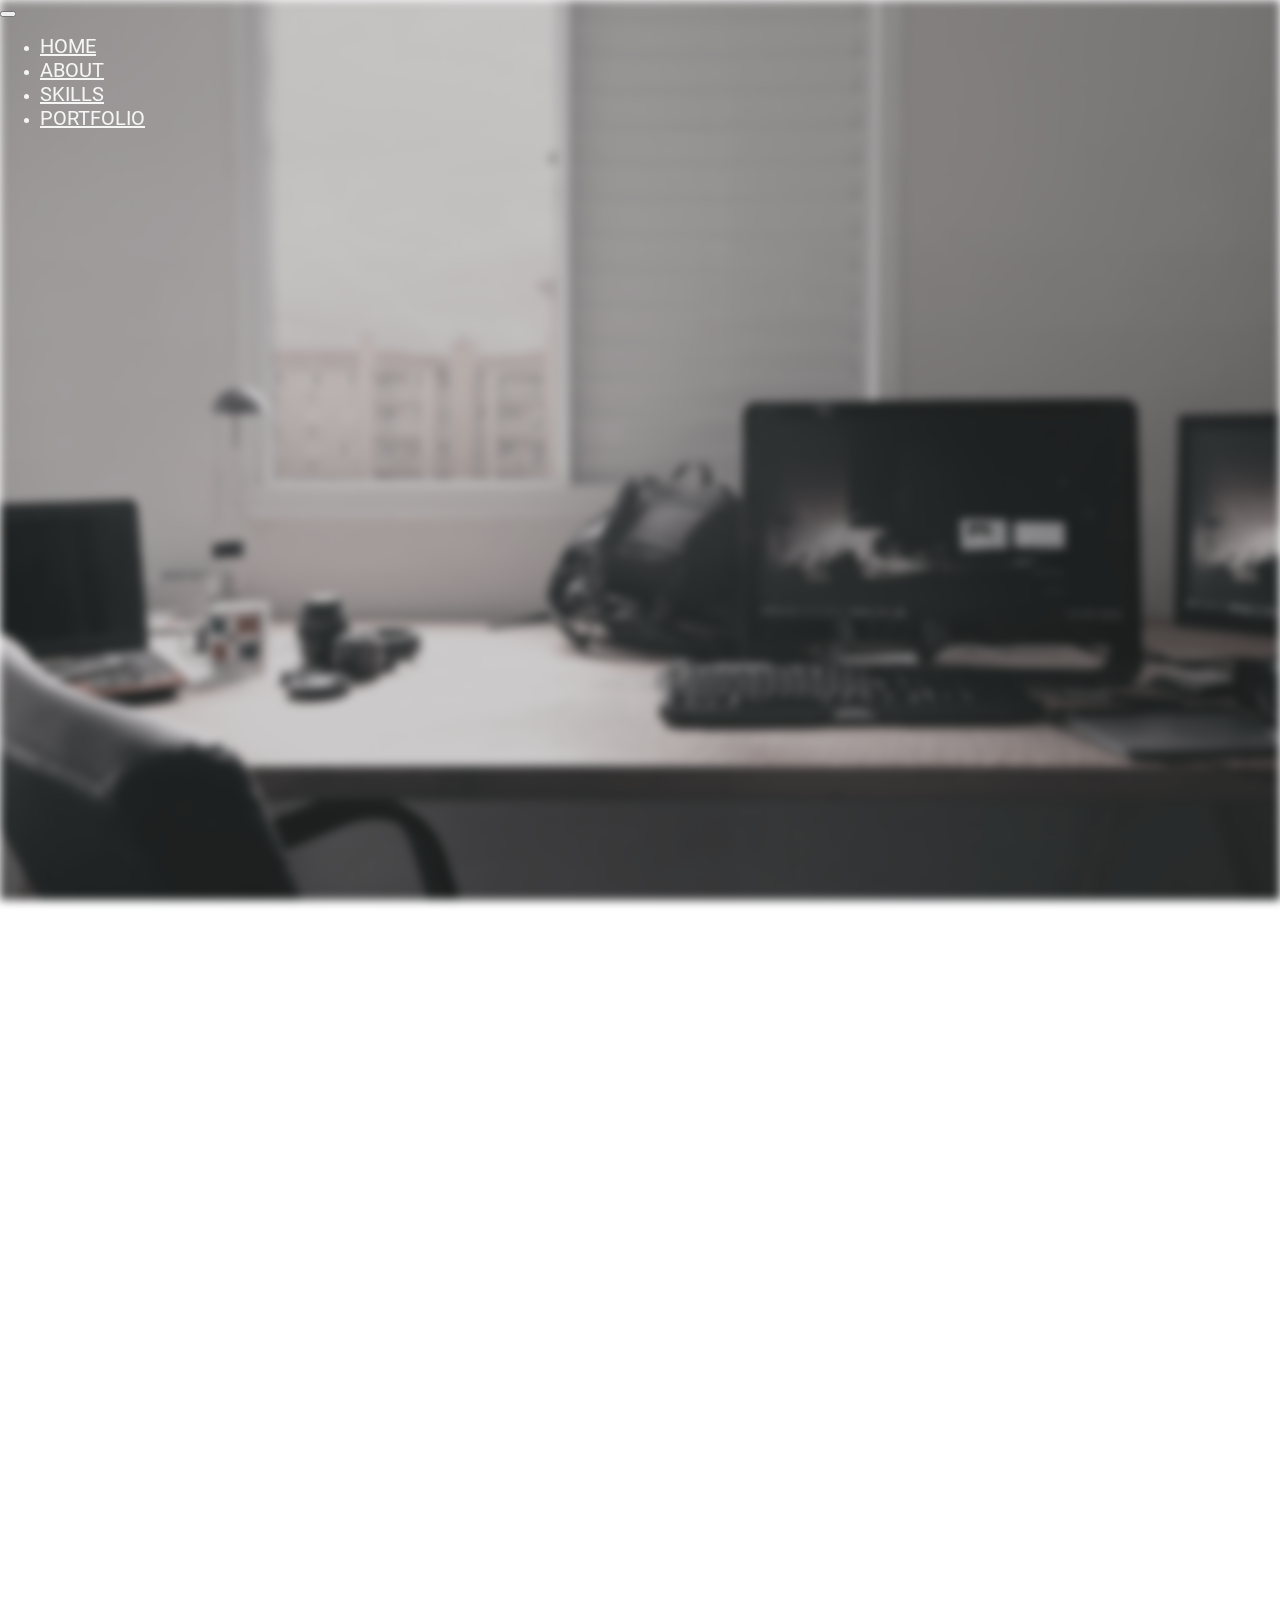
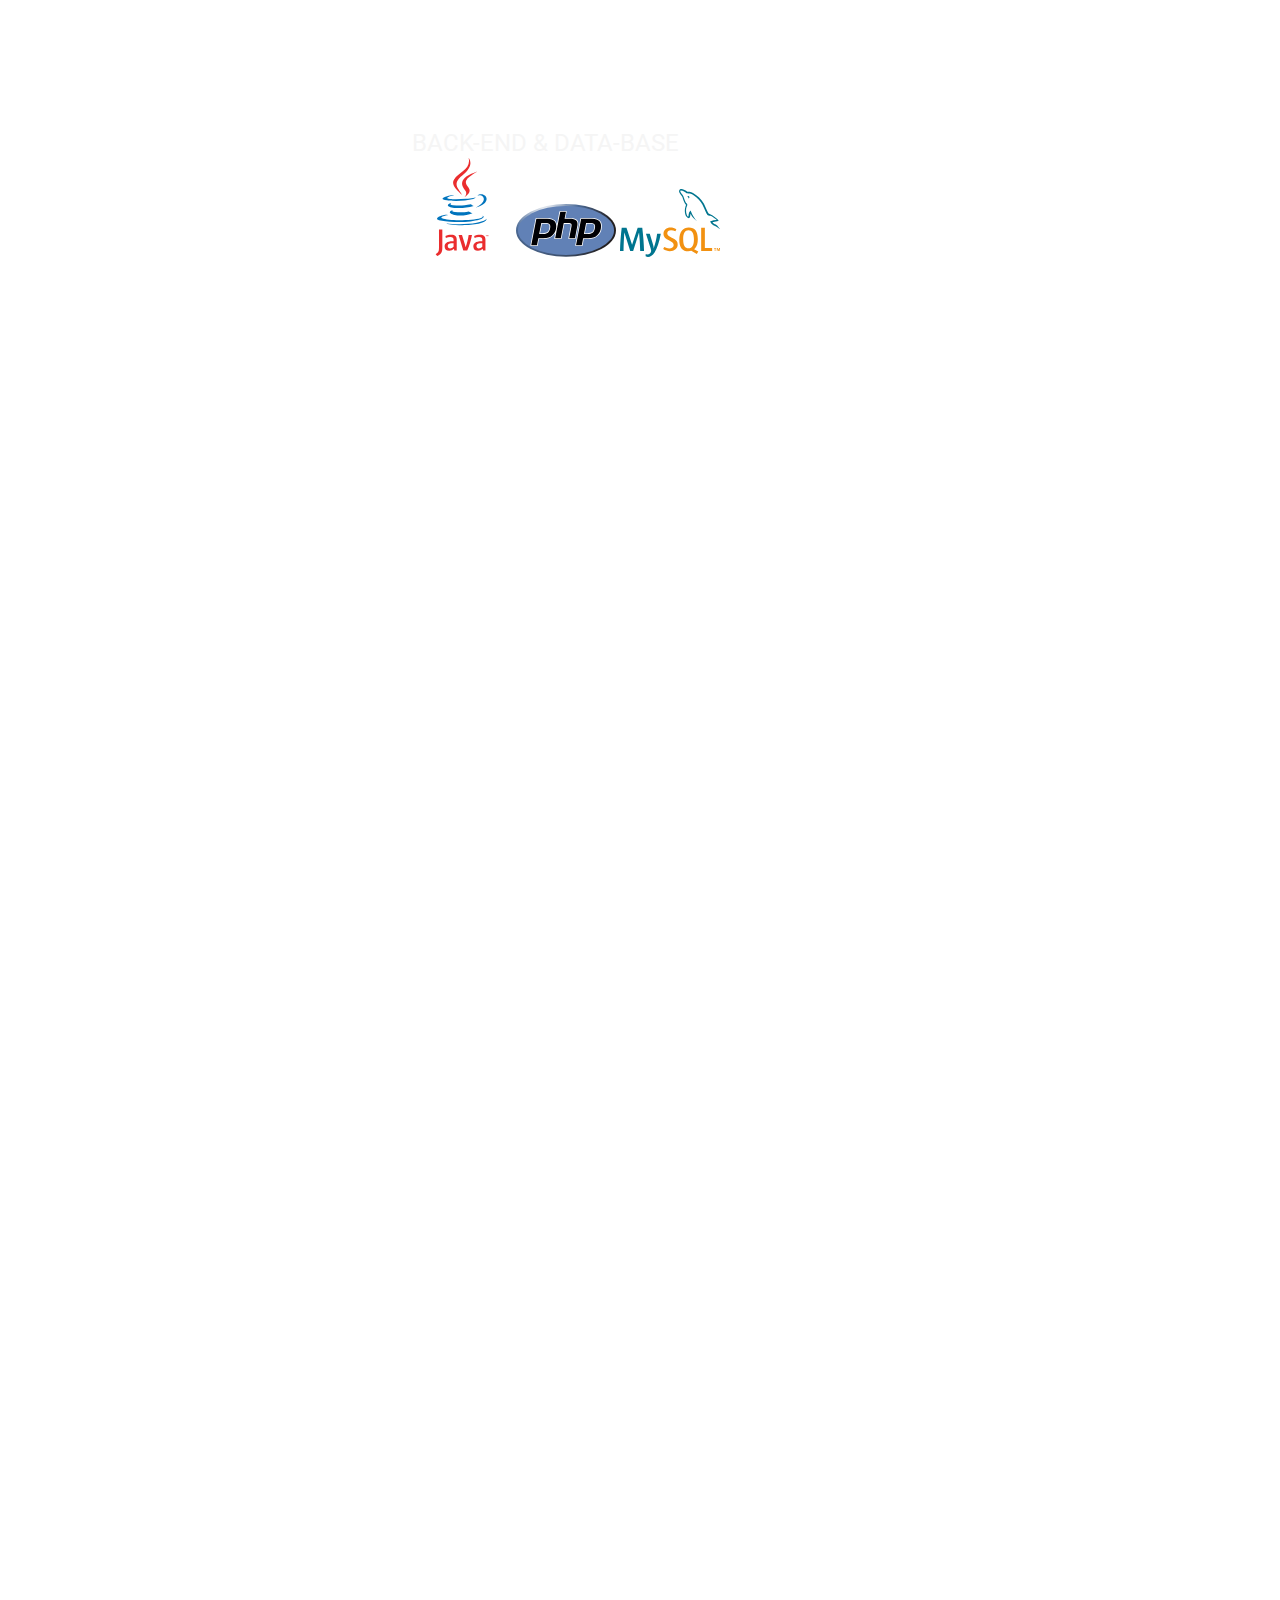
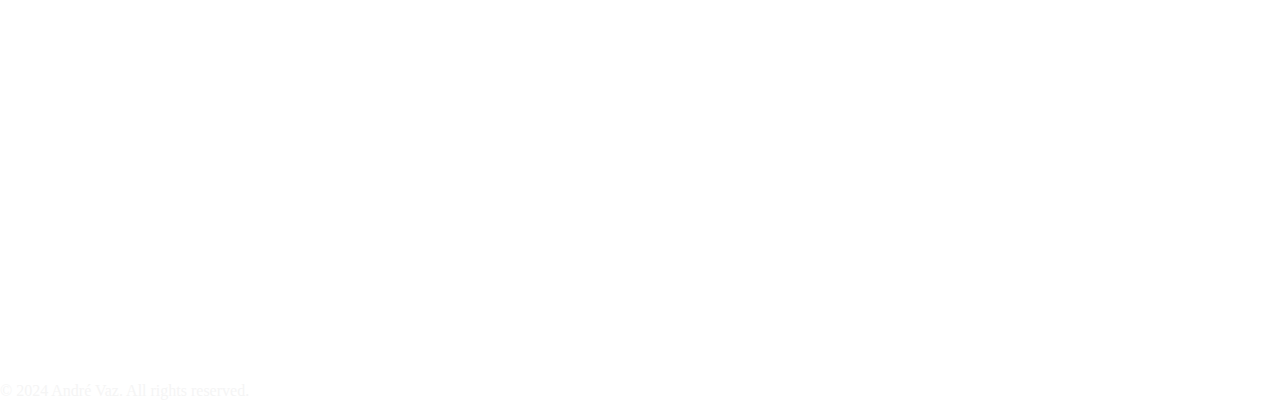
<file: index.html>
<!DOCTYPE html>
<html lang="en">
<head>
    <meta charset="UTF-8">
    <meta name="viewport" content="width=device-width, initial-scale=1.0">
    <title>André Vaz</title>



    <!-- Bootstrap -->
    <link href="https://cdn.jsdelivr.net/npm/bootstrap@5.3.2/dist/css/bootstrap.min.css" rel="stylesheet" integrity="sha384-T3c6CoIi6uLrA9TneNEoa7RxnatzjcDSCmG1MXxSR1GAsXEV/Dwwykc2MPK8M2HN" crossorigin="anonymous">
    <script src="https://cdn.jsdelivr.net/npm/bootstrap@5.3.2/dist/js/bootstrap.bundle.min.js" integrity="sha384-C6RzsynM9kWDrMNeT87bh95OGNyZPhcTNXj1NW7RuBCsyN/o0jlpcV8Qyq46cDfL" crossorigin="anonymous"></script>

    <!-- Local CSS -->
    <link rel="shortcut icon" href="images/logo.png" type="image/x-icon">
    <link rel="stylesheet" href="fonts/fonts.css">
    <link rel="stylesheet" href="style.css">

</head>
<body>

    <header class="container-fluid">
        <nav class="navbar navbar-expand-lg" id="navbar">
            <div class="container">
                <a class="navbar-brand" href="#home-section"></a>
                <button class="navbar-toggler" onclick="mudar()" type="button" data-bs-toggle="collapse" data-bs-target="#navbarNav" aria-controls="navbarNav" aria-expanded="false" aria-label="Toggle navigation">
                <span class="navbar-toggler-icon"></span>
                </button>
                <div class="collapse navbar-collapse" id="navbarNav">
                    <ul class="navbar-nav ml-auto">
                        <li class="nav-item">
                            <a class="nav-link" href="#home-section">Home</a>
                        </li>
                        <li class="nav-item">
                            <a class="nav-link" href="#about-section">About</a>
                        </li>
                        <li class="nav-item">
                            <a class="nav-link" href="#skills-section">Skills</a>
                        </li>
                        <li class="nav-item">
                            <a class="nav-link" href="#portfolio-section">Portfolio</a>
                        </li>
                    </ul>
                </div>
            </div>
        </nav>
    </header>

    <div class="container-fluid box" id="home-section">
        <div class="row w-100">
            <div class="col-10 mx-auto d-flex flex-column justify-content-center">
                <div class="title" id="name-box">André Vaz</div>
                <div class="subtitle" id="title-box">Full-Stack Web Developer</div>
                <div class="social d-flex gap-3 mt-3" id="icons-box">
                    <a href="https://github.com/andre-vaz" id="github" class="icons" target="_blank"></a>
                    <a href="https://www.linkedin.com/in/andr%C3%A9-vaz-97568a217/" id="linkedin" class="icons" target="_blank"></a>
                    <a href="documents/CV-andre-EN.pdf" download="CV-andre-EN" id="cv" class="icons"></a>
                </div>
            </div>
        </div>
    </div>

    <div class="container-fluid box" id="about-section">
        <div class="row d-flex justify-content-evenly align-items-center ">

            <div class="col-12 col-md-6 col-lg-4">
                <div class="subtitle text-center text-lg-start" id="about-title">About</div>
                <div class="texto" id="about-box">
                    <p>
                        Hello! I'm André, a recent graduate in Full Stack Web Development with <a href="https://codemaster.pt/" id="codemaster-link" target="_blank">codemaster</a>
                    </p>
                    <p>
                        During my coursework, I immersed myself in both front-end and back-end development, gaining a comprehensive understanding of creating efficient and functional web applications. My passion for problem-solving and commitment to excellence drive me to be a dedicated and proactive professional.
                    </p>
                    <p>
                        My eagerness to learn, coupled with a natural curiosity for problem-solving, are attributes that I believe are not only valuable professionally but also enhance my overall perspective on life. I am enthusiastic about applying my technical skills, constant commitment, and quick learning ability to contribute to challenging projects.
                    </p>
                </div>
            </div>

            <div class="col-8 col-md-6 col-lg-5 text-center" id="my_picture">
                <img src="images/profilepicture.jpg" alt="Profile Picture" class="picture">
            </div>

        </div>
    </div>

    <div class="container-fluid box" id="skills-section">
        <div class="row d-flex justify-content-start align-items-center w-100">
            <div class="col-12 col-md-11 mx-auto">
                <div class="subtitle mb-5" id="skills-title-box">Skills</div>
                <div class="row skills-container d-flex justify-content-start gap-md-5">
                    <div class="col-12 col-md-5 skills-box" id="frontend-box">
                        <div class="skills-title mb-3">Front-End</div>
                        <div class="skills-img d-flex gap-3">
                            <img src="images/html5-wordmark.svg" alt="HTML">
                            <img src="images/css3-wordmark.svg" alt="CSS">
                            <img src="images/bootstrap-wordmark.svg" alt="Bootstrap">
                            <img src="images/javascript.svg" alt="javascript">
                        </div>
                    </div>
                    <div class="col-12 col-md-5 skills-box mt-3 mt-md-0" id="backend-box">
                        <div class="skills-title mb-3">Back-End & Data-Base</div>
                        <div class="skills-img d-flex gap-3">
                            <img src="images/java-wordmark.svg" alt="Java">
                            <img src="images/php.svg" alt="PHP">
                            <img src="images/mysql.svg" alt="MySQL">
                        </div>
                    </div>
                </div>
            </div>
        </div>
    </div>

    <div class="container-fluid box" id="portfolio-section">
        <div class="row">
            <div class="col-12">

            </div>
        </div>
    </div>

    <footer class="container-fluid">
        <div class="row">
            <div class="col-12">
                &copy; 2024 André Vaz. All rights reserved.
            </div>
        </div>
    </footer>

    <script src="functions.js"></script>
    
</body>
</html>
</file>
<file: fonts/fonts.css>
@font-face {
    font-family: 'Roboto';
    src: url('Roboto-Bold.woff2') format('woff2'),
        url('Roboto-Bold.woff') format('woff');
    font-weight: bold;
    font-style: normal;
    font-display: swap;
}

@font-face {
    font-family: 'Roboto';
    src: url('Roboto-BoldItalic.woff2') format('woff2'),
        url('Roboto-BoldItalic.woff') format('woff');
    font-weight: bold;
    font-style: italic;
    font-display: swap;
}

@font-face {
    font-family: 'Roboto';
    src: url('Roboto-Italic.woff2') format('woff2'),
        url('Roboto-Italic.woff') format('woff');
    font-weight: normal;
    font-style: italic;
    font-display: swap;
}

@font-face {
    font-family: 'Roboto';
    src: url('Roboto-Regular.woff2') format('woff2'),
        url('Roboto-Regular.woff') format('woff');
    font-weight: normal;
    font-style: normal;
    font-display: swap;
}

@font-face {
    font-family: 'Roboto';
    src: url('Roboto-LightItalic.woff2') format('woff2'),
        url('Roboto-LightItalic.woff') format('woff');
    font-weight: 300;
    font-style: italic;
    font-display: swap;
}

@font-face {
    font-family: 'Roboto';
    src: url('Roboto-MediumItalic.woff2') format('woff2'),
        url('Roboto-MediumItalic.woff') format('woff');
    font-weight: 500;
    font-style: italic;
    font-display: swap;
}

@font-face {
    font-family: 'Roboto';
    src: url('Roboto-ThinItalic.woff2') format('woff2'),
        url('Roboto-ThinItalic.woff') format('woff');
    font-weight: 100;
    font-style: italic;
    font-display: swap;
}

@font-face {
    font-family: 'Roboto';
    src: url('Roboto-Black.woff2') format('woff2'),
        url('Roboto-Black.woff') format('woff');
    font-weight: 900;
    font-style: normal;
    font-display: swap;
}

@font-face {
    font-family: 'Roboto';
    src: url('Roboto-Medium.woff2') format('woff2'),
        url('Roboto-Medium.woff') format('woff');
    font-weight: 500;
    font-style: normal;
    font-display: swap;
}

@font-face {
    font-family: 'Roboto';
    src: url('Roboto-Light.woff2') format('woff2'),
        url('Roboto-Light.woff') format('woff');
    font-weight: 300;
    font-style: normal;
    font-display: swap;
}

@font-face {
    font-family: 'Roboto';
    src: url('Roboto-Thin.woff2') format('woff2'),
        url('Roboto-Thin.woff') format('woff');
    font-weight: 100;
    font-style: normal;
    font-display: swap;
}

@font-face {
    font-family: 'Roboto';
    src: url('Roboto-BlackItalic.woff2') format('woff2'),
        url('Roboto-BlackItalic.woff') format('woff');
    font-weight: 900;
    font-style: italic;
    font-display: swap;
}
</file>
<file: style.css>
body {
    margin: 0;
    padding: 0;
    box-sizing: border-box;
    min-height: 100vh;
    min-width: 360px;
    position: relative;
    color: whitesmoke;
    overflow-x: hidden;
}

.title{
    font-size: 3.5rem;
    font-family: Roboto;
    text-transform: uppercase;
    font-weight: bold;
}

.subtitle{
    font-size: 2.5rem;
    font-family: Roboto;
    text-transform: uppercase;
    font-weight: bold;
}

.texto{
    font-family: Roboto;
}

.skills-title{
    font-size: 1.5rem;
    font-family: Roboto;
    text-transform: uppercase;
}

header{
    position: fixed;
    top: 0;
    background-color: transparent;
    z-index: 10;
}

.navbar-nav .nav-link {
    color: whitesmoke;
    transition: 1.5s;
    font-family: Roboto;
    font-size: 1.25rem;
    text-transform: uppercase;
}

.navbar-nav .nav-link:hover {
    color: whitesmoke;
    text-decoration: underline;
}

.navbar-brand{
    width: 35px;
    height: 35px;
    background-image: url("images/logo.png");
    background-position: center;
    background-repeat: no-repeat;
    background-size: cover;
}

.navbar-toggler{
    color: transparent;
}

.navbar-toggler-icon{
    background-image: url("images/menu.svg");
}

.box{
    height: 100vh;
    display: flex;
    /* justify-content: center;
    align-items: center; */
}

#home-section {
    position: relative;
}

#home-section::before {
    content: '';
    position: absolute;
    top: 0;
    right: 0;
    bottom: 0;
    left: 0;
    background-image: url("images/homebackground.jpg");
    background-size: cover;
    background-attachment: fixed;
    background-repeat: no-repeat;
    background-position: center;
    filter: grayscale(70%) blur(5px);
    z-index: -1;
}

.icons{
    display: inline-block;
    width: 35px;
    height: 35px;
    background-position: center;
    background-repeat: no-repeat;
    background-size: cover;
    transition: transform 0.3s ease-in-out;
}

.icons:hover{
    animation: jumpAnimation 1.5s infinite;
}

#github{
    background-image: url("images/github.svg");
}

#linkedin{
    background-image: url("images/linkedin.svg");
}

#cv{
    background-image: url("images/file-cv.svg");
}

.picture{
    width: 80%;
    border-radius: 58% 0% 63% 0% / 44% 25% 50% 33%;
    filter: grayscale(100%)  brightness(50%);
}

#about-section{
    position: relative;
}

#about-section::before{
    content: '';
    position: absolute;
    top: 0;
    right: 0;
    bottom: 0;
    left: 0;
    background-image: url("images/aboutbackground.jpg");
    background-size: cover;
    background-attachment: fixed;
    background-repeat: no-repeat;
    background-position: center;
    filter: grayscale(70%) blur(5px);
    z-index: -1;
}

#codemaster-link{
    text-transform: uppercase;
    text-decoration: none;
    color: whitesmoke;
}

#skills-section{
    position: relative;
}

#skills-section::before{
    content: '';
    position: absolute;
    top: 0;
    right: 0;
    bottom: 0;
    left: 0;
    background-image: url("images/skillsbackground.jpg");
    background-size: cover;
    background-attachment: fixed;
    background-repeat: no-repeat;
    background-position: center;
    filter: grayscale(70%) blur(5px);
    z-index: -1;
}

.skills-img img{
    width: 100px;
    transition: 500ms;
}

/* .skills-img img:hover{
    padding: 5px;
} */

#skills-title-box{
    margin-top: -250px;
}

#portfolio-section{
    position: relative;
}

#portfolio-section::before{
    content: '';
    position: absolute;
    top: 0;
    right: 0;
    bottom: 0;
    left: 0;
    background-image: url("images/comingsoon.jpg");
    background-size: cover;
    background-attachment: fixed;
    background-repeat: no-repeat;
    background-position: center;
    filter: grayscale(70%) blur(5px);
    z-index: -1;
}

footer{
    position: absolute;
    bottom: 0;
    background-color: transparent;
}

#name-box{
    position: relative;
    left: -100%;
    
}

#name-box.animate{
    animation: lefttoright 1s ease-in-out forwards;
}

#title-box{
    position: relative;
    left: -100%;
}

#title-box.animate{
    animation: lefttoright 1.5s ease-in-out forwards;
}

#icons-box{
    position: relative;
    left: -100%;
}

#icons-box.animate{
    animation: lefttoright 1s ease-in-out forwards;
}

#about-title{
    position: relative;
    left: -100%;
}

#about-title.animate{
    animation: lefttoright 1s ease-in-out forwards;
}

#about-box{
    position: relative;
    left: -100%;
}

#about-box.animate{
    animation: lefttoright 1.5s ease-in-out forwards;
}

#my_picture{
    position: relative;
    right: -100%;
}

#my_picture.animate{
    animation: righttoleft 1s ease-in-out forwards;
}

#skills-title-box,
#frontend-box{
    position: relative;
    left: -100%;
}

#skills-title-box.animate{
    animation: lefttoright 1s ease-in-out forwards;
}

#frontend-box.animate{
    animation: lefttoright 1.5s ease-in-out forwards;
}

#backend-box{
    position: relative;
    right: -100%;
}

#backend-box.animate{
    animation: righttoleft 1.5s ease-in-out forwards;
}

/* animations */

@keyframes lefttoright{
    to {
        left: 0;
    }
}

@keyframes righttoleft{
    to {
        right: 0;
    }
}

@keyframes jumpAnimation {
    0%, 20%, 50%, 80%, 100% {
        transform: translateY(0);
    }
    40% {
        transform: translateY(-10px);
    }
    60% {
        transform: translateY(-5px);
    }
}
</file>
